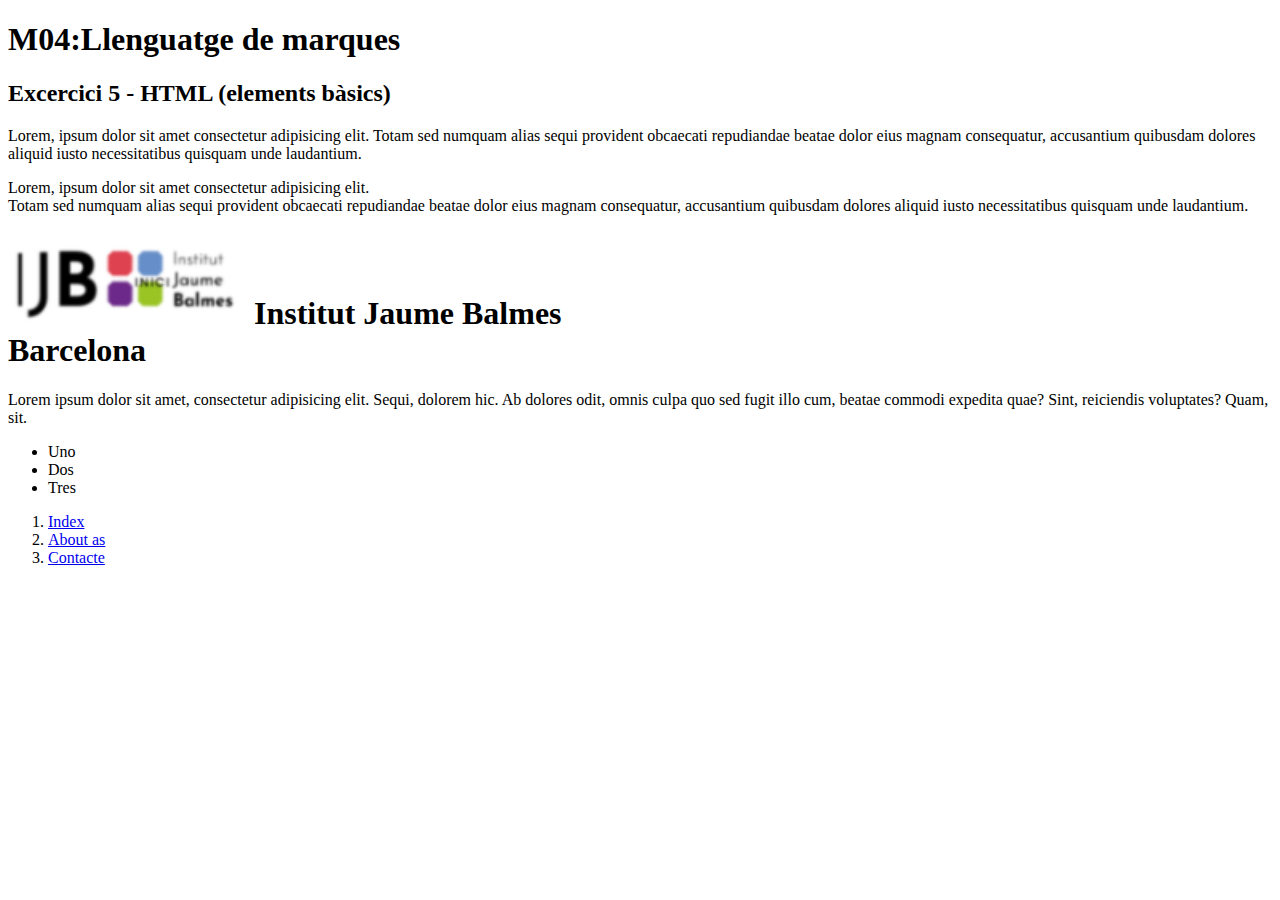
<file: practica4_A/index.html>
<!DOCTYPE html>

<html lang="ca">

<head>
    <title>Practica4_A</title>
    <meta charset="utf-8">
</head>
<body>
    <h1>M04:Llenguatge de marques</h1>
    <h2>Excercici 5 - HTML (elements bàsics)</h2>
    <p>Lorem, ipsum dolor sit amet consectetur adipisicing elit. Totam sed numquam alias sequi provident obcaecati repudiandae beatae dolor eius magnam consequatur, 
        accusantium quibusdam dolores aliquid iusto necessitatibus quisquam unde laudantium.</p>
    <p>Lorem, ipsum dolor sit amet consectetur adipisicing elit.<br> Totam sed numquam alias sequi provident obcaecati repudiandae beatae dolor eius magnam consequatur, 
        accusantium quibusdam dolores aliquid iusto necessitatibus quisquam unde laudantium.</p>
    <h1 style="text-size-adjust: 20px;">
        <img src="Logo.png" aling="right"> Institut Jaume Balmes<br>Barcelona
    </h1>
    <p>Lorem ipsum dolor sit amet, consectetur adipisicing elit. Sequi, dolorem hic. 
        Ab dolores odit, omnis culpa quo sed fugit illo cum, beatae commodi expedita quae? Sint, reiciendis voluptates? Quam, sit.</p>
    <ul>
       <li>Uno</li>
       <li>Dos</li>
       <li>Tres</li> 
    </ul>
    <ol>
        <li><a href="https://www.jaumebalmes.net/" target="_blank">Index</a></li>
        <li><a href="https://www.jaumebalmes.net/equip-directiu/" target="_blank">About as</a></li>
        <li><a href="https://www.jaumebalmes.net/contacte/" target="_blank">Contacte</a></li>
    </ol>
</body>
</html>
</file>
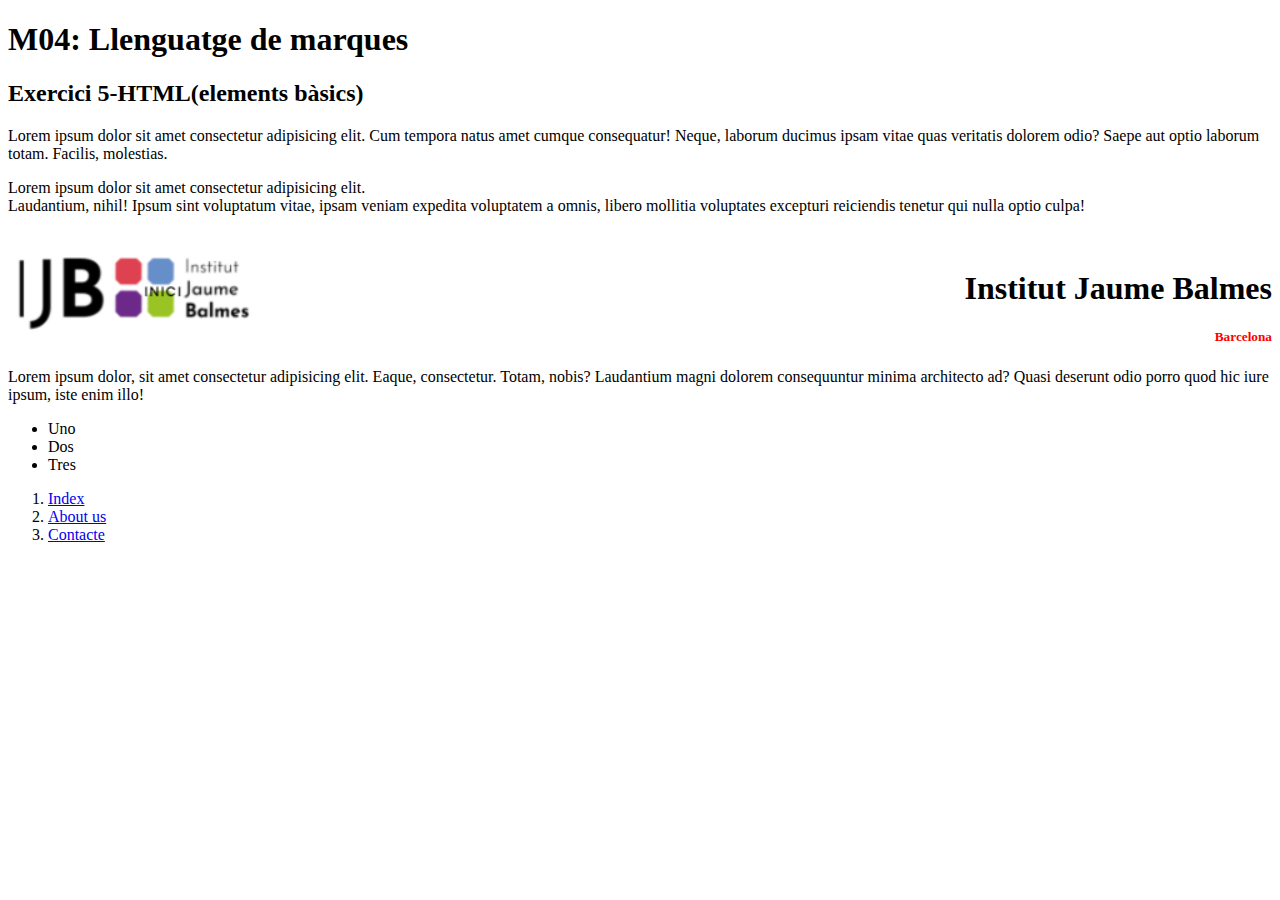
<file: practica4_B/index.html>
<!DOCTYPE html>
<!--declaramos el idioma en catalan i añadimos la utf-8 para que no de problemas con los accentos-->
<html lang="ca">
    <head>  
        <meta charset="utf-8">   
        <title>Practica4_B</title>   
    </head>
    <!--Contenido de la pagina que hemos copiado-->
    <body>
        <h1>M04: Llenguatge de marques</h1>
        <h2>Exercici 5-HTML(elements bàsics)</h2>
        <p>Lorem ipsum dolor sit amet consectetur adipisicing elit. Cum tempora natus amet cumque consequatur! Neque,
           laborum ducimus ipsam vitae quas veritatis dolorem odio? Saepe aut optio laborum totam. Facilis, molestias.</p>
        <p>Lorem ipsum dolor sit amet consectetur adipisicing elit.<br> Laudantium, nihil! Ipsum sint voluptatum vitae,
           ipsam veniam expedita voluptatem a omnis, libero mollitia voluptates excepturi reiciendis tenetur qui nulla optio culpa!</p>
        <img style="float: left;" src="LogoJaumeBalmes.png"/>
        <br>
        <h1 style="text-align:right">Institut Jaume Balmes</h1>
        <h5 style="text-align:right;color: rgb(255, 0, 0);">Barcelona</h5>
        <p>Lorem ipsum dolor, sit amet consectetur adipisicing elit. Eaque, consectetur. Totam, nobis?
           Laudantium magni dolorem consequuntur minima architecto ad? Quasi deserunt odio porro quod hic iure ipsum, iste enim illo!</p>
        <ul>
            <li>Uno</li>
            <li>Dos</li>
            <li>Tres</li>
        </ul>
        <ol>
            <li><a href="https://www.jaumebalmes.net">Index</a></li>
            <li><a href="https://www.jaumebalmes.net/equip-directiu/">About us</a></li>
            <li><a href="https://www.jaumebalmes.net/contacto-old/">Contacte</a></li>
        </ol>
    </body>
</html>
</file>
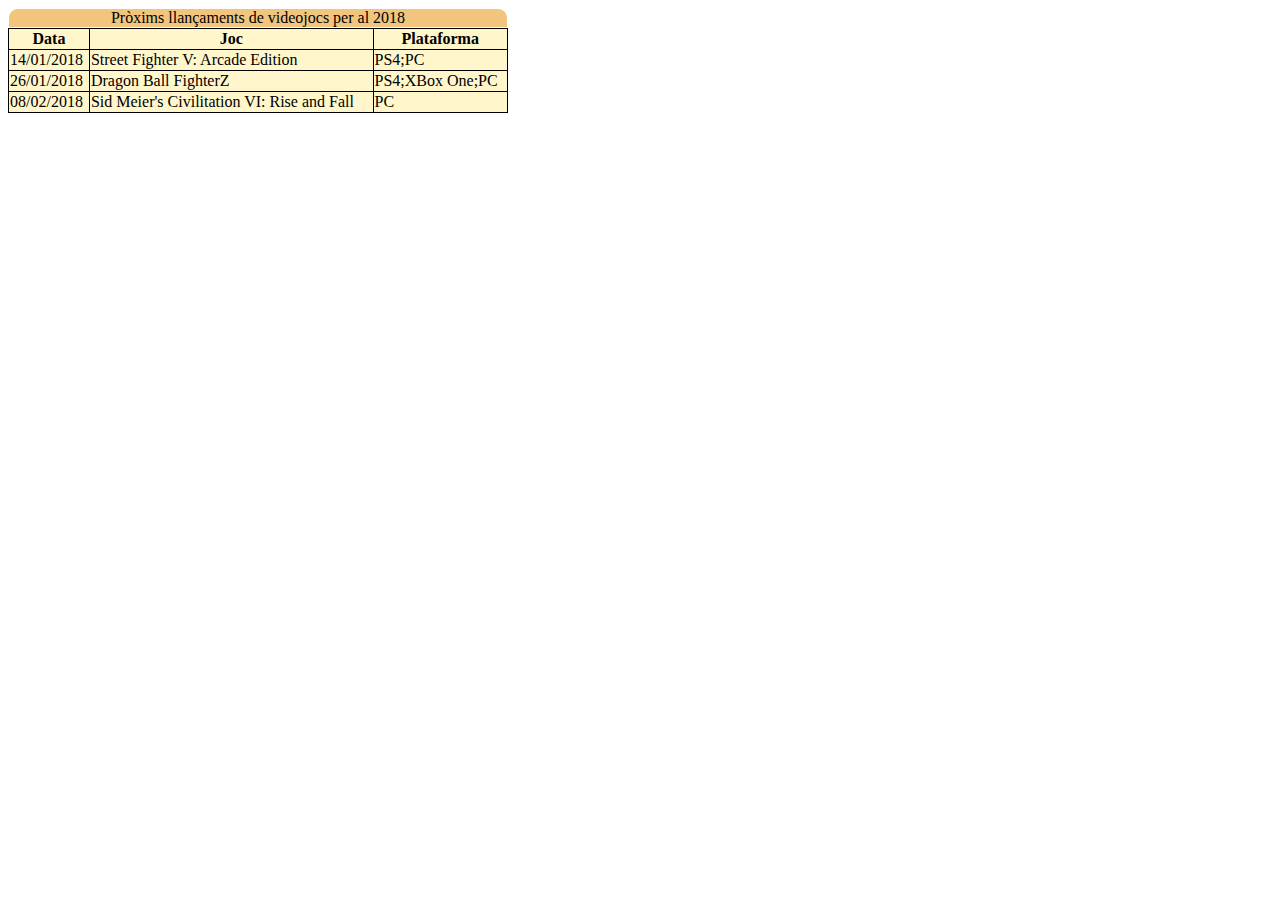
<file: practica5_A/taulesA.html>
<!--Dentro de table va primero el caption que es el titulo, 
    luego van los th que son los titulos de cada categoria y 
    dentro de cada tr van los td que es el texto.-->
<!DOCTYPE html>
<html lang="ca">
    <head>
        <title>Practica5_A</title>
        <meta charset="utf-8">
        <link rel="stylesheet" href="taulesA.css">
    </head>
    <body>
        <table>
            <caption>Pròxims llançaments de videojocs per al 2018</caption>
            <th>Data</th>
            <th>Joc</th>
            <th>Plataforma</th>
            <tr>
                <td>14/01/2018</td>
                <td>Street Fighter V: Arcade Edition</td>
                <td>PS4;PC</td>
            </tr>
            <tr>
                <td>26/01/2018</td>
                <td>Dragon Ball FighterZ</td>
                <td>PS4;XBox One;PC</td>
            </tr>
            <tr>
                <td>08/02/2018</td>
                <td>Sid Meier's Civilitation VI: Rise and Fall</td>
                <td>PC</td>
            </tr>
       </table>
    </body>
</html>
</file>
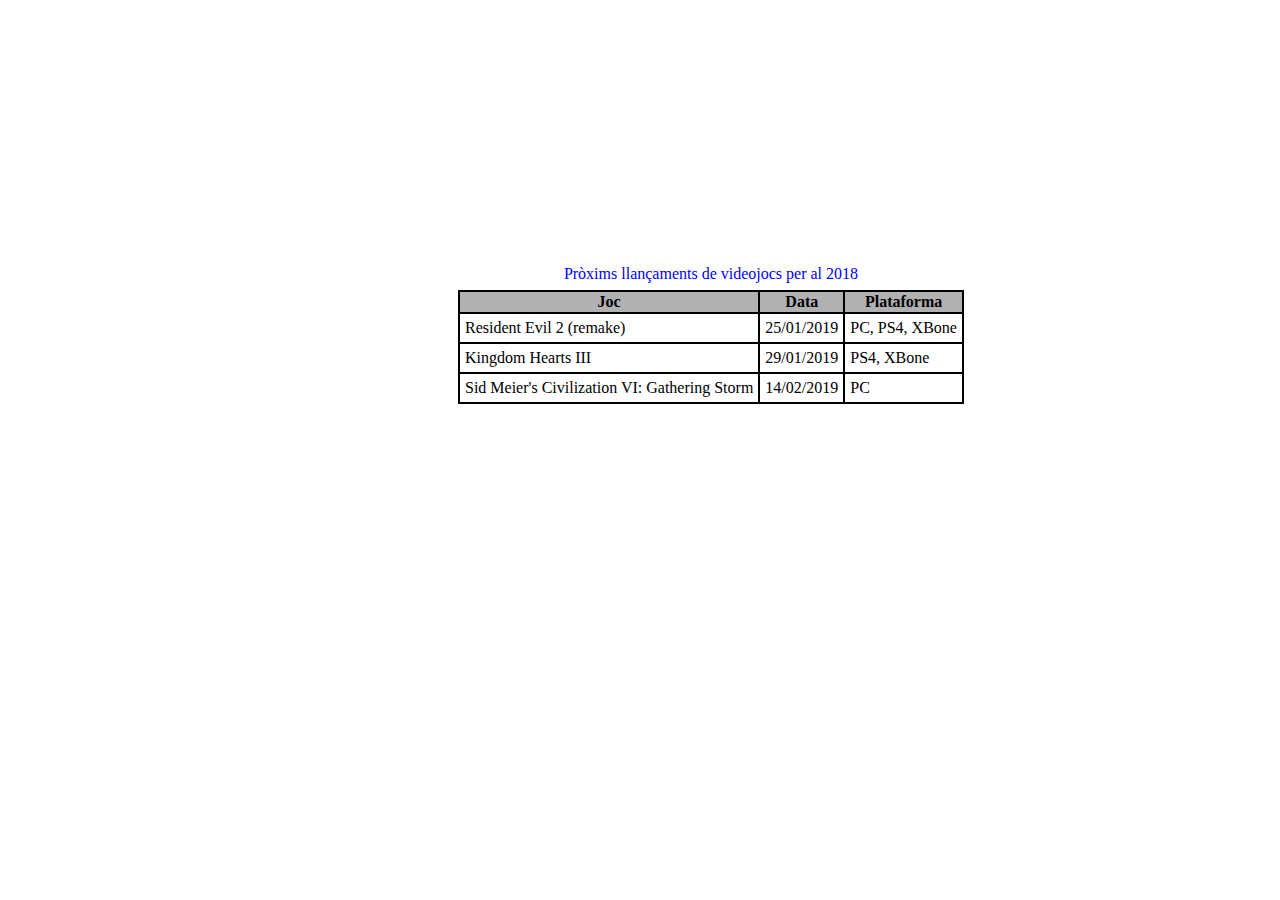
<file: practica5_B/taulesB.html>
<!DOCTYPE html>
<html lang = "ca">
    <head>
        <title>Practica5_B</title>
        <meta charset = "utf-8">
        <!--Juntem el document css al html així-->
        <link rel="stylesheet" href="taulesB.css">
    </head>
    <body>
        <table>
            <caption>Pròxims llançaments de videojocs per al 2018</caption>
                <!--tr per distinguir cada linia de la taula sino posaria tot a la mateixa-->
                <tr>
                    <th>Joc</th>
                    <th>Data</th>
                    <th>Plataforma</th>
                </tr>
                <tr>
                    <!--asigno una class a cada valor per poder modificar-ho amb css despres-->
                    <td class="left">Resident Evil 2 (remake)</td>
                    <td class="center">25/01/2019</td>
                    <td class="left">PC, PS4, XBone</td>
                </tr>
                <tr>
                    <td class="left">Kingdom Hearts III</td>
                    <td class="center">29/01/2019</td>
                    <td class="left">PS4, XBone</td>
                </tr>
                <tr>
                    <td class="left">Sid Meier's Civilization VI: Gathering Storm</td>
                    <td class="center">14/02/2019</td>
                    <td class="left">PC</td>
                </tr>
        </table>
    </body>
</html>
</file>
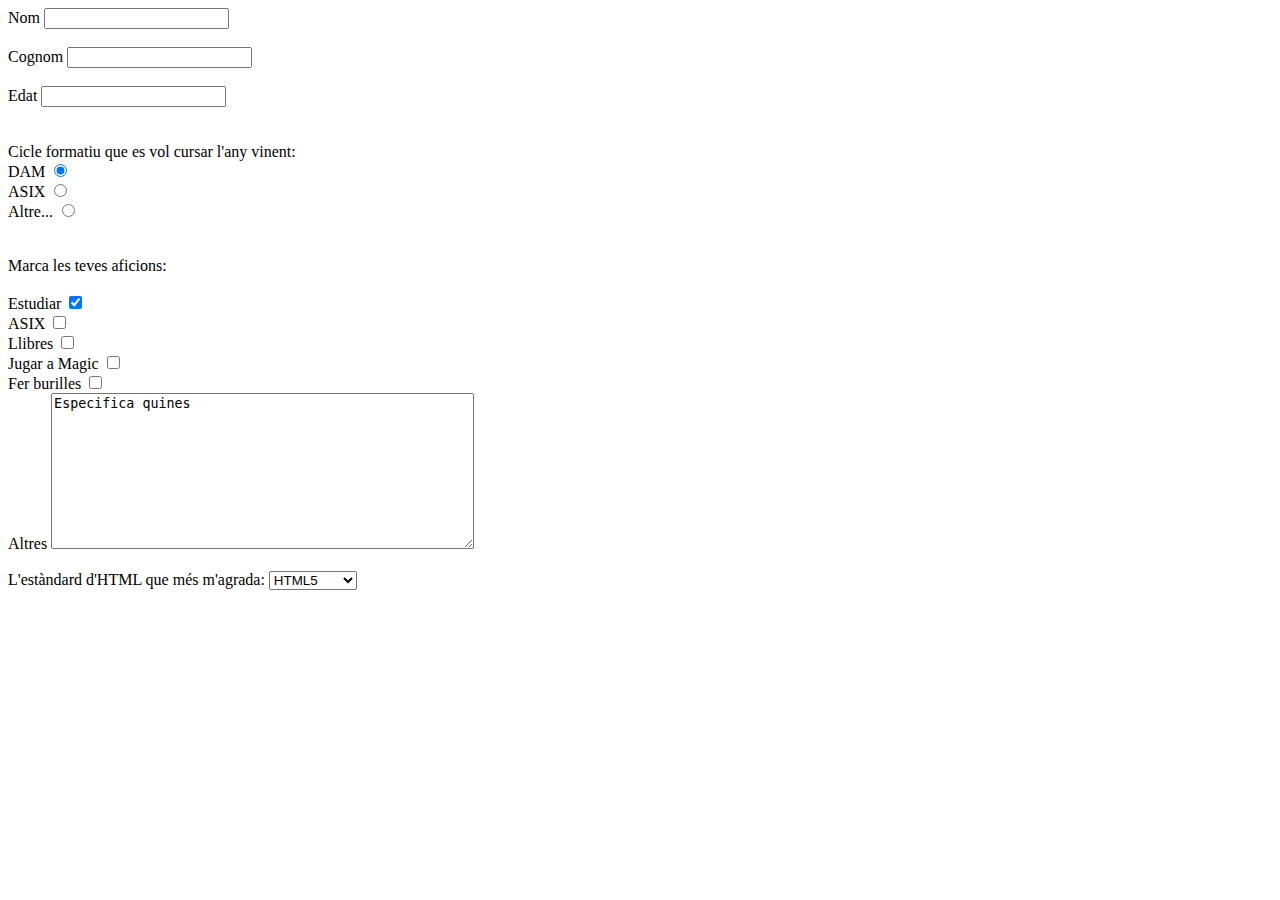
<file: practica6_A/formularisA.html>
<!DOCTYPE html>
<html lang="ca"><!--posant el llenguatje en catala-->
    <head>
        <title>Practica6_A</title>
        <meta charset="utf-8">
    </head>
    <body>
        <!--Es un formulari que pregunta per nom cognom edat en text, que vols estudiar l'any vinent,nomes una opció
        els teus hobies, varies opcions, i quin es el teu html favorit, una opcion també-->
        <form action="archiuPHP.php"><!--no va a ningun lloc es decoratiu-->
        <label>Nom</label>
        <input type="text" id="nom" name="nom">
        <!--si no poso 2 line breaks per algun motiu s'ajunta tot-->
        <br><br>
        <label>Cognom</label>
        <input type="text" id="cognom" name="cognom">
        <br><br>
        <label>Edat</label>
        <input type="number" id="edat" name="edat">
        <br><br><br>
        <label>Cicle formatiu que es vol cursar l'any vinent:</label><br>
        <label for="DAM">DAM</label>
        <input type="radio" id="DAM" name="grup1" value="DAM" checked>
        <br>
        <label for="ASIX">ASIX</label>
        <input type="radio" id="ASIX" name="grup1" value="ASIX">
        <br>
        <label for="Altre">Altre...</label>
        <input type="radio" id="Altre" name="grup1" value="Altre">
        <br><br><br>
        <label>Marca les teves aficions:</label><br><br>
        <label>Estudiar</label>
        <input type="checkbox" checked><br>
        <label>ASIX</label>
        <input type="checkbox"><br>
        <label>Llibres</label>
        <input type="checkbox"><br>
        <label>Jugar a Magic</label>
        <input type="checkbox"><br>
        <label>Fer burilles</label>
        <input type="checkbox"><br>
        <lable>Altres</lable>
        <textarea name="textAficions" rows="10" cols="50">Especifica quines</textarea><br><br>
        <label for="HTMLfavorit">L'estàndard d'HTML que més m'agrada:</label>
        <select id="HTMLfavorit" name="HTMLfavorit">
            <option value="HTML5">HTML 1.0</option>
            <option value="HTML5">HTML 4.01</option>
            <option value="HTML5" selected>HTML5</option>
        </select>
        </form>
    </body>
</html>
</file>
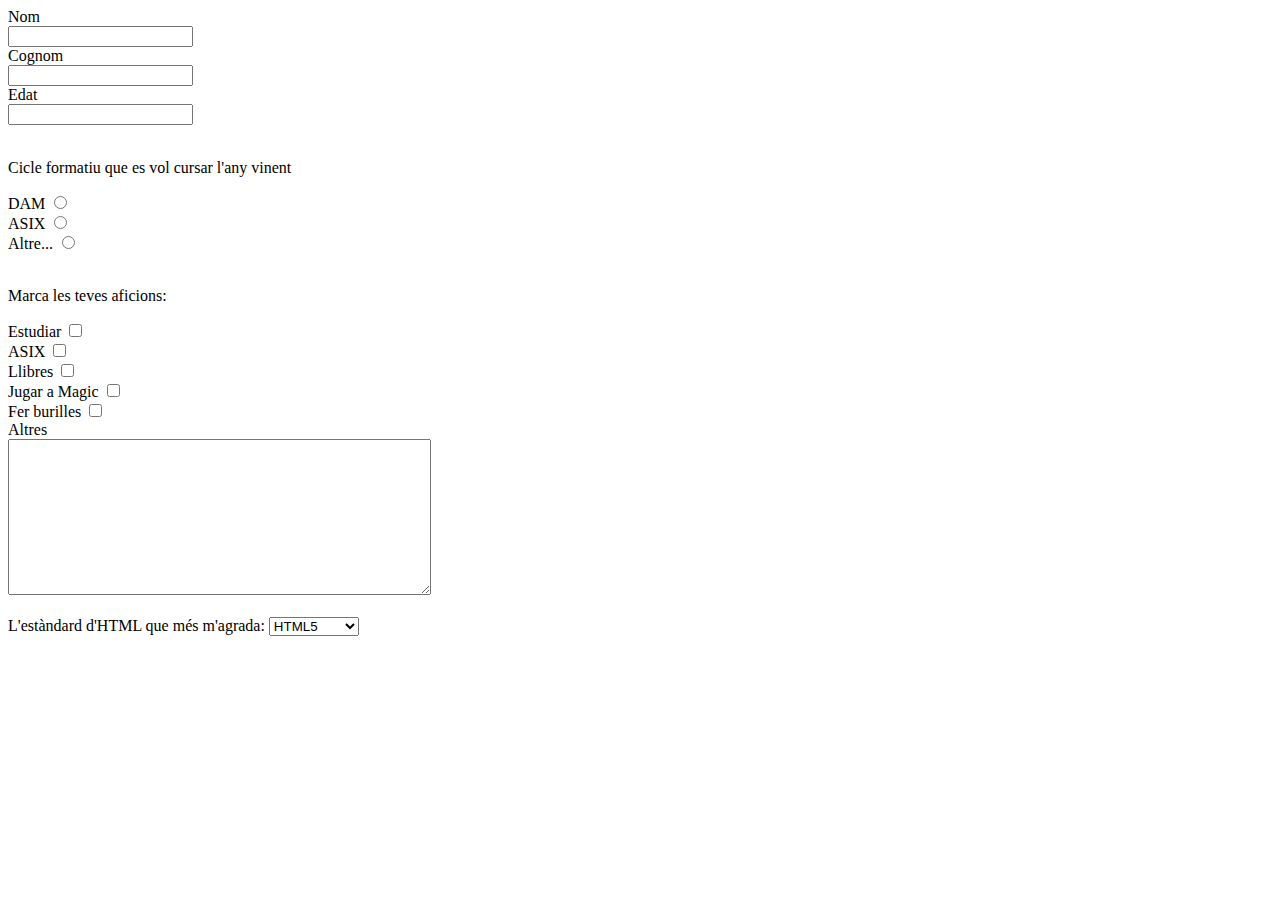
<file: practica6_B/formularisB.html>
<!DOCTYPE html>
<html lang="ca">
    <head>
        <title>Practica6_B</title>
        <meta charset="utf-8">
    </head>
    <body>
        <!--Es pot veure tots els labels amb els seus input (cadascú d'un tipus diferent),
        dos p, un textarea i tres tipus diferents de seleccionar varies opcions. -->
        <!--Es pot veure que n'hi han molts br per fer salts de linea-->
        <form action="arxiuExtern.php">
        <label for="Nom">Nom</label><br>
        <input type="text" id="Nom" name="Nom"><br>
        <label for="Cognom">Cognom</label><br>
        <input type="text" id="Cognom" name="Cognom"><br>
        <label for="Edat">Edat</label><br>
        <input type="number" id="Edat" name="Edat"><br><br>
        <p>Cicle formatiu que es vol cursar l'any vinent</p>
        <label for="DAM">DAM</label>
        <input type="radio" id="DAM" name="grupA"><br>
        <label for="ASIX">ASIX</label>
        <input type="radio" id="ASIX" name="grupA"><br>
        <label for="Altre">Altre...</label>
        <input type="radio" id="Altre" name="grupA"><br><br>
        <p>Marca les teves aficions:</p>
        <label for="hobbies">Estudiar</label>
        <input type="checkbox" id="hobbies" name="hobbies"><br>
        <label for="hobbies">ASIX</label>
        <input type="checkbox" id="hobbies" name="hobbies"><br>
        <label for="hobbies">Llibres</label>
        <input type="checkbox" id="hobbies" name="hobbies"><br>
        <label for="hobbies">Jugar a Magic</label>
        <input type="checkbox" id="hobbies" name="hobbies"><br>
        <label for="hobbies">Fer burilles</label>
        <input type="checkbox" id="hobbies" name="hobbies"><br>
        <label>Altres</label><br>
        <textarea name="hobbies" rows="10" cols="50"></textarea><br><br>
        <label for="idioma">L'estàndard d'HTML que més m'agrada:</label>
        <select id="idioma" name="idioma">
            <option value="HTML4.01">HTML 4.01</option>
            <option value="XHTML1.0">XHTML 1.0</option>
            <option value="HTML5" selected>HTML5</option>
        </select>
        </form>
    </body>
</html>
</file>
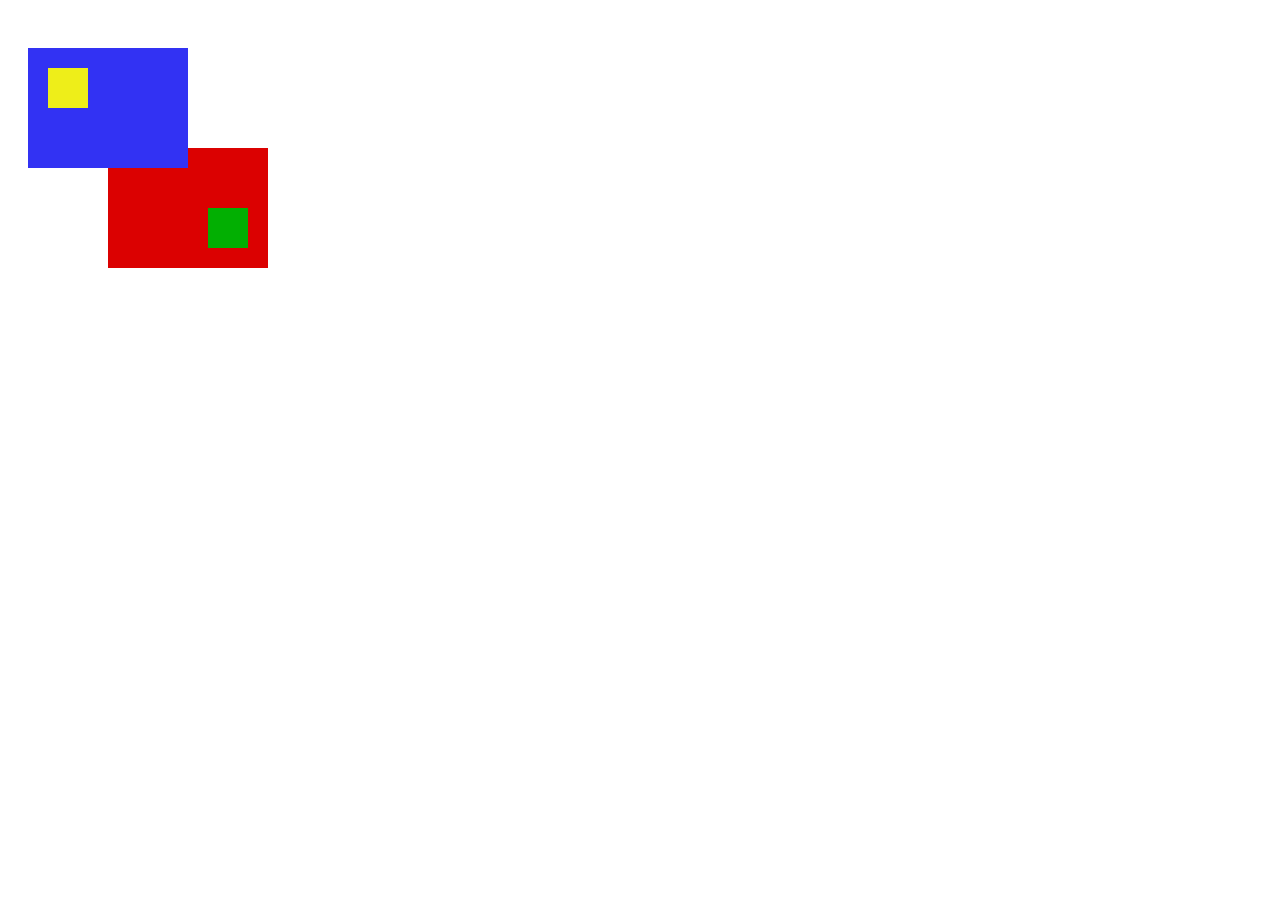
<file: Practica7_A/capes_A.html>
<!DOCTYPE html>
<html lang="ca">
    <head>
        <title>Practica7_A</title>
        <meta charset="utf-8">
        <!--Juntem el css-->
        <link rel="stylesheet" href="capes_A.css">
    </head>
    <body> 
        <!--El orde dels divs afecta la posició, posem el vermell primer per que el blau el vegui per sobre.-->
        <!--Assigno una id a cada div per saber diferencia quin color sera casascun-->
        <div id="rojo">
            <div id="verde"></div>
        </div>
        <div id="azul">
            <div id="amarillo"></div>
        </div>
    </body>
</html>
</file>
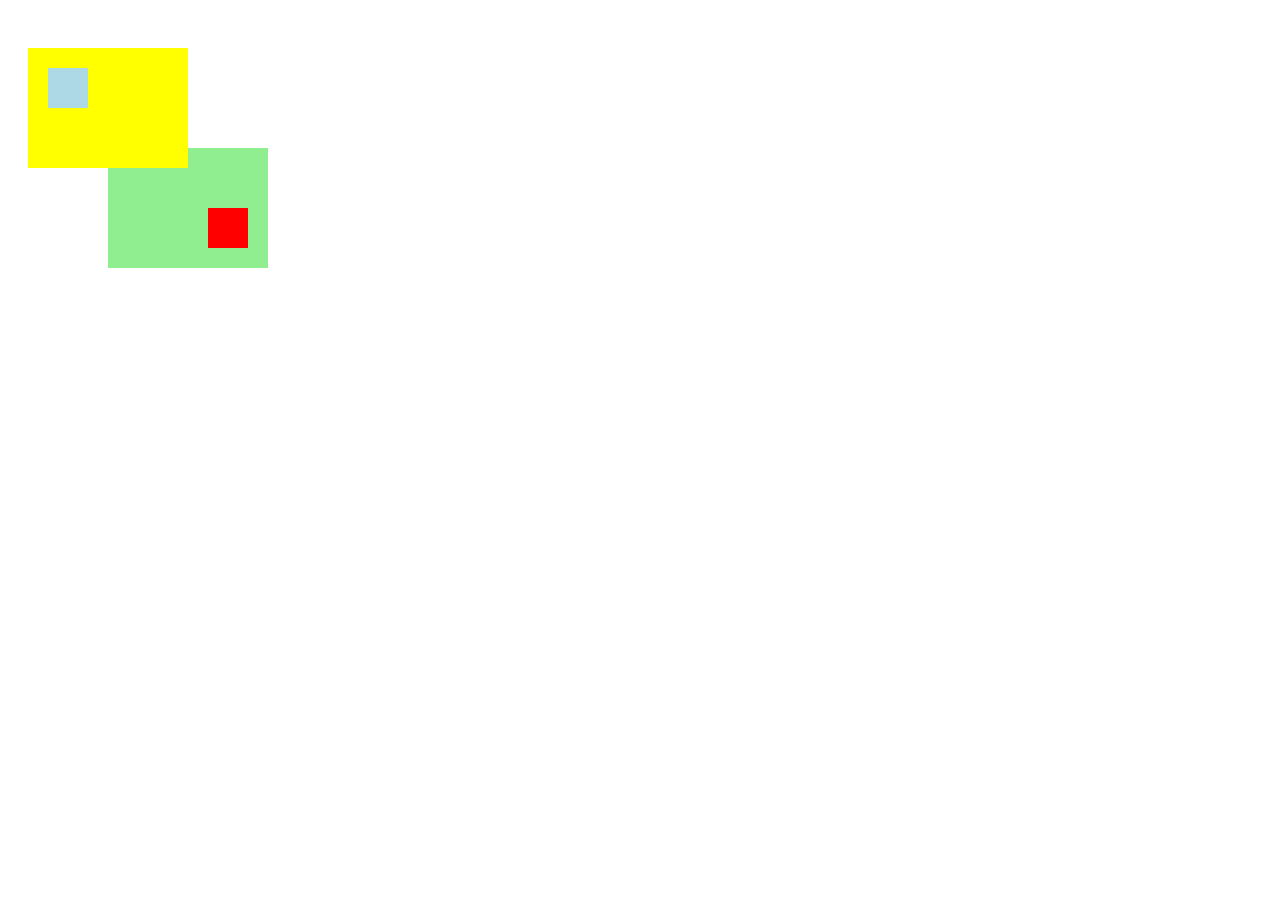
<file: Practica7_B/capesB.html>
<!DOCTYPE html>
<html lang = "ca">
    <head>
        <title>Practica7_B</title>
        <meta charset = "utf-8">
        <!--Juntem el document css al html així-->
        <link rel="stylesheet" href="capesB.css">
    </head>
    <!--Dintre del body fiquem els divs fills dintre dels divs pares 
        i cadascú te un id amb el seu color-->
    <body>
        <div id="verde">
            <div id="rojo">
            </div>
        </div>
        <div id="amarillo">
            <div id="azul">   
            </div>
        </div>
    </body>
</html>
</file>
<file: practica5_A/taulesA.css>
/*
    En table he puesto el borde de toda la tabla y el color del fondo.
    En caption he puesto el color del fondo el borde y he puesto radio a las esquinas.
    En tr y th he puesto el borde y he puesto un padding al igual que en th.
*/
table {border: 1px solid black; 
    width: 500px; 
    border-collapse: collapse;
    background-color: #fff6c8ef;
}
caption{
    border: 1px solid white;
    background-color:#f0c174ef;
    border-top-left-radius: 10px;
    border-top-right-radius: 10px;
}
tr th {border: 1px solid black; 
    border-collapse: collapse;
}
td {border: 1px solid black; 
    border-collapse: collapse;
}
</file>
<file: practica5_B/taulesB.css>
table{
    /*Posiciono la taula a la meitat aproximada de la pantalla*/
    position: relative;
    top: 250px;
    left: 450px;
}
table,th,td{
    /*Faig el contorn de la taula*/
    border: 2px solid black;
    border-collapse: collapse;
    padding: 5px;
}
caption{
    color:blue;
    padding: 7px;
}
/*alineació de les dades i capçalera*/
th{
    background-color: rgb(177, 177, 177);
    padding: 1px;
    text-align: center;
}
.center{
    text-align: center;
}
.left{
    text-align: left;
}
</file>
<file: Practica7_A/capes_A.css>
/*Tant el quadrat vermell com el blau son de posició absoluta en relació de la pagina, mentre que el groc i el verd son absolut ya que
estan posats en relacio als quadrats grans*/

#rojo{
    background-color: rgb(219, 1, 1);
    width: 160px;
    height: 120px;
    position: absolute;
    margin-top: 140px;
    margin-left: 100px;
}
#verde{
    background-color: rgb(2, 175, 2);
    width: 40px;
    height: 40px;
    position: relative;
    top: 60px;
    left: 100px;  
}
#azul{
    background-color: rgb(50, 50, 243);
    position: absolute;
    width: 160px;
    height: 120px;
    margin-top: 40px;
    margin-left: 20px;
}
#amarillo{
    background-color: rgb(238, 238, 25);
    position: relative;
    width: 40px;
    height: 40px;
    top: 20px;
    left: 20px;
}
</file>
<file: Practica7_B/capesB.css>
/*La posicio del div será absoluta (pares) relativa(fills), amb les seves medides; 
la posicio de adalt i abaix; i el seu color*/
#verde{
    position: absolute;
    width: 160px;
    height: 120px;
    margin-top: 140px;
    margin-left: 100px;
    background-color:lightgreen;
}
#rojo{
    position:relative;
    width: 40px;
    height: 40px;
    top: 60px;
    left: 100px;
    background-color:red;
}
#amarillo{
    position: absolute;
    width: 160px;
    height: 120px;
    margin-top: 40px;
    margin-left: 20px;
    background-color:yellow;
}
#azul{
    position:relative;
    width: 40px;
    height: 40px;
    top: 20px;
    left: 20px;
    background-color:lightblue;
}
</file>
